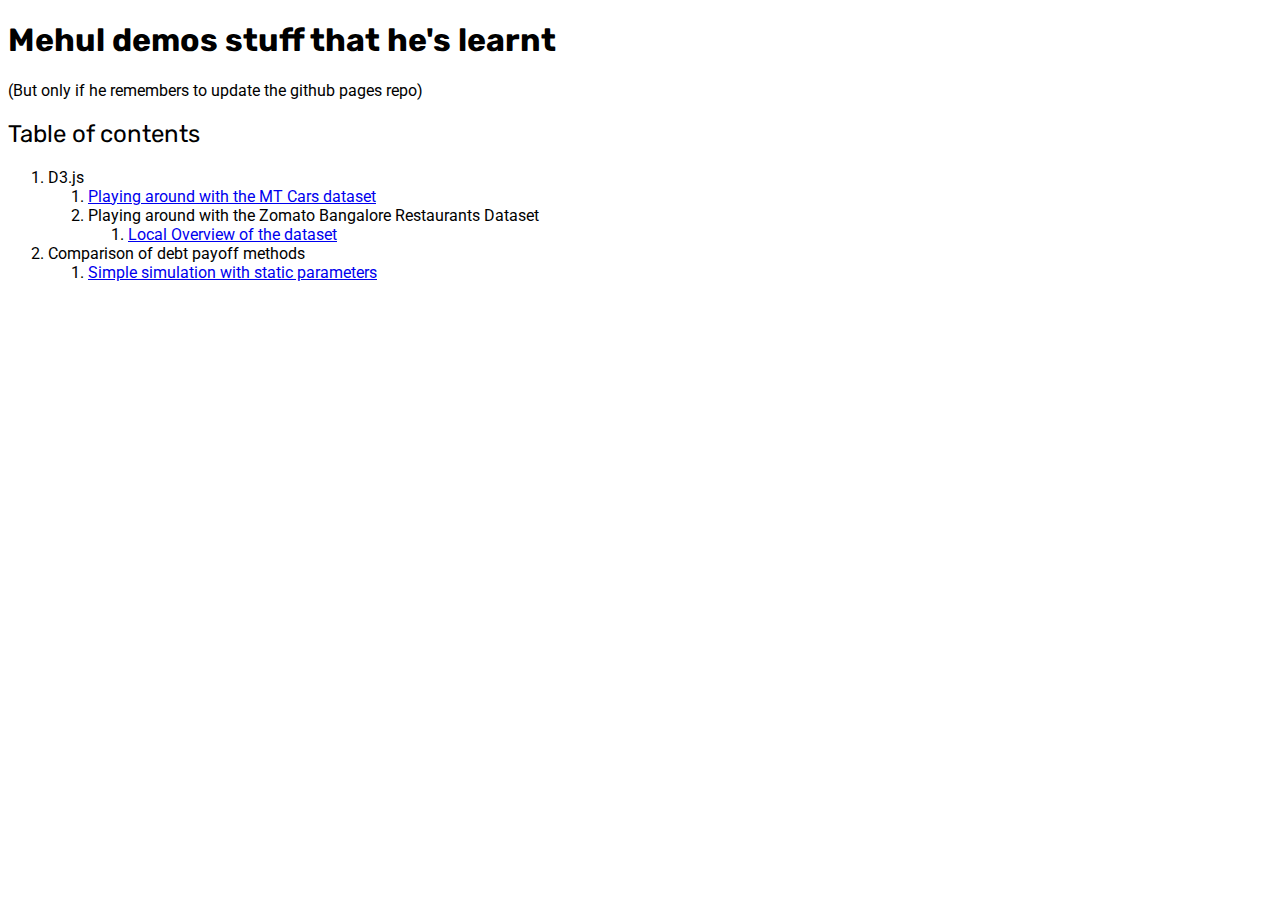
<file: index.html>
<!DOCTYPE html>
<html>
    <head>
        <title>Showcase</title>
        <link href="https://fonts.googleapis.com/css?family=Roboto|Rubik:400,500,700&display=swap" rel="stylesheet"> 

        <script src="https://d3js.org/d3.v5.min.js"></script>

        <link rel="stylesheet" type="text/css" href="/css/base.css">
    </head>
    <body>
        <h1>Mehul demos stuff that he's learnt</h1>
        <p>(But only if he remembers to update the github pages repo)</p>
        <h2>
            Table of contents
        </h2>
        <ol>
            <li>
                <span>D3.js</span>
                <ol>
                    <li><a href="/html/mtcars.html">Playing around with the MT Cars dataset</a></li>
                    <li>
                        <span>Playing around with the Zomato Bangalore Restaurants Dataset</span>
                        <ol>
                            <li><a href="/html/zomato/overview.html">Local Overview of the dataset</a></li>
                        </ol>
                    </li>
                </ol>
            </li>
            <li>
                <span>Comparison of debt payoff methods</span>
                <ol>
                    <li><a href="/html/debt-payoff-comparison.html">Simple simulation with static parameters</a></li>
                </ol>
            </li>
        </ol>
    </body>
</html>
</file>
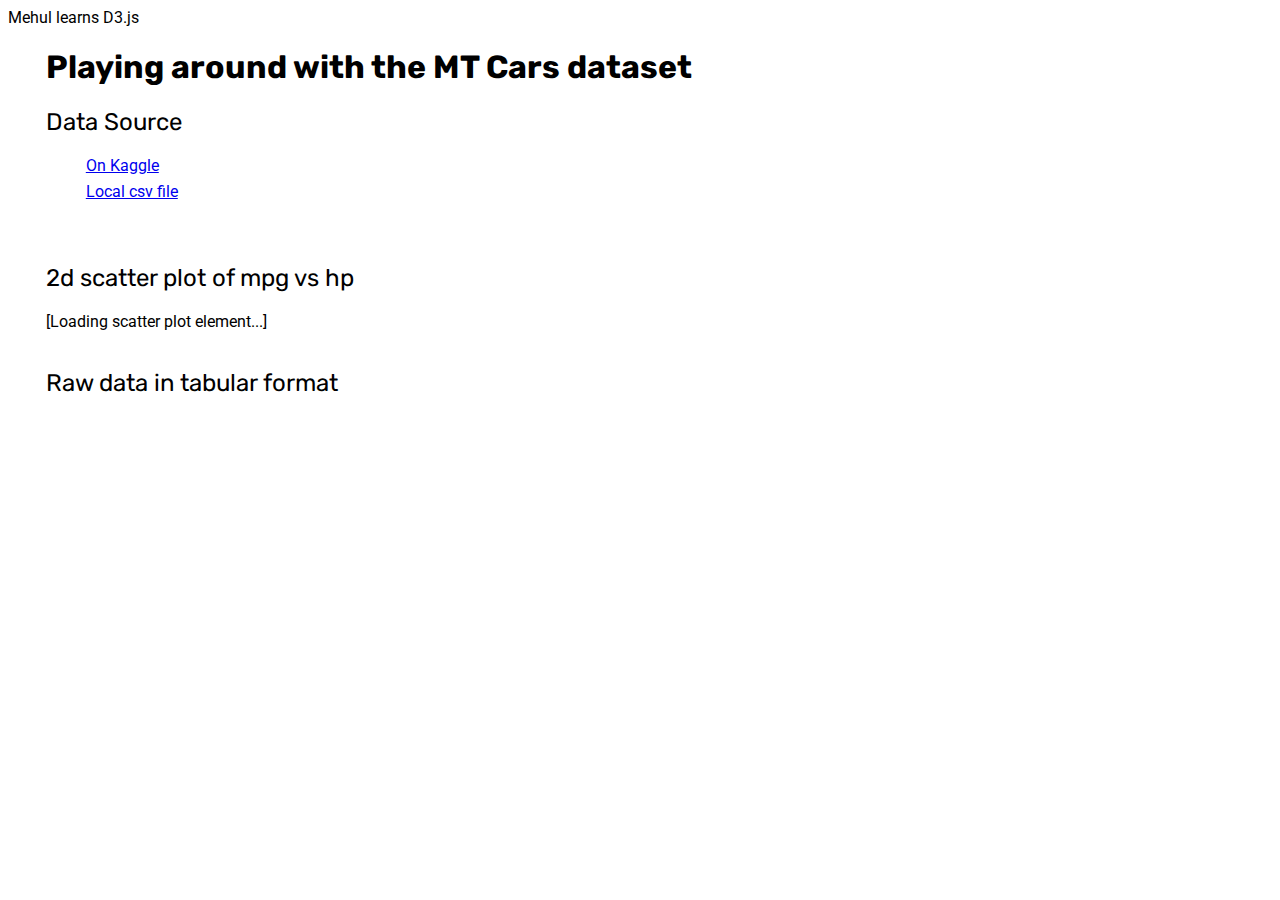
<file: mtcars.html>
<!DOCTYPE html>
<meta charset="utf-8">
<html lang=en>
    <head>
        <link href="https://fonts.googleapis.com/css?family=Roboto|Rubik:400,500,700&display=swap" rel="stylesheet"> 

        <script src="https://d3js.org/d3.v5.min.js"></script>

        <link rel="stylesheet" type="text/css" href="css/base.css">
        <script type="text/javascript" src="js/mtcars.js"></script>
    </head>
    <body>
        <div id='header'>Mehul learns D3.js</div>
        <div id=main_content>
            <h1>Playing around with the MT Cars dataset</h1>

            <div id='debug'></div>

            <div class="content_section">            
                <h2>Data Source</h2>
                <ul>
                    <li><a href="https://www.kaggle.com/lavanya321/mtcars" target="_blank">On Kaggle</a></li>
                    <li><a href="./data/mtcars.csv" target="_blank">Local csv file</a></li>
                </ul>
            </div>

            <div class="content_section">
                <h2>2d scatter plot of mpg vs hp</h2>
            <div id='scatterplot'>[Loading scatter plot element...]</div>
            </div>

            <div class="content_section">
                <h2>Raw data in tabular format</h2>
                <div id='raw_data_table'></div>
            </div>

        </div>
    </body>
</html>
</file>
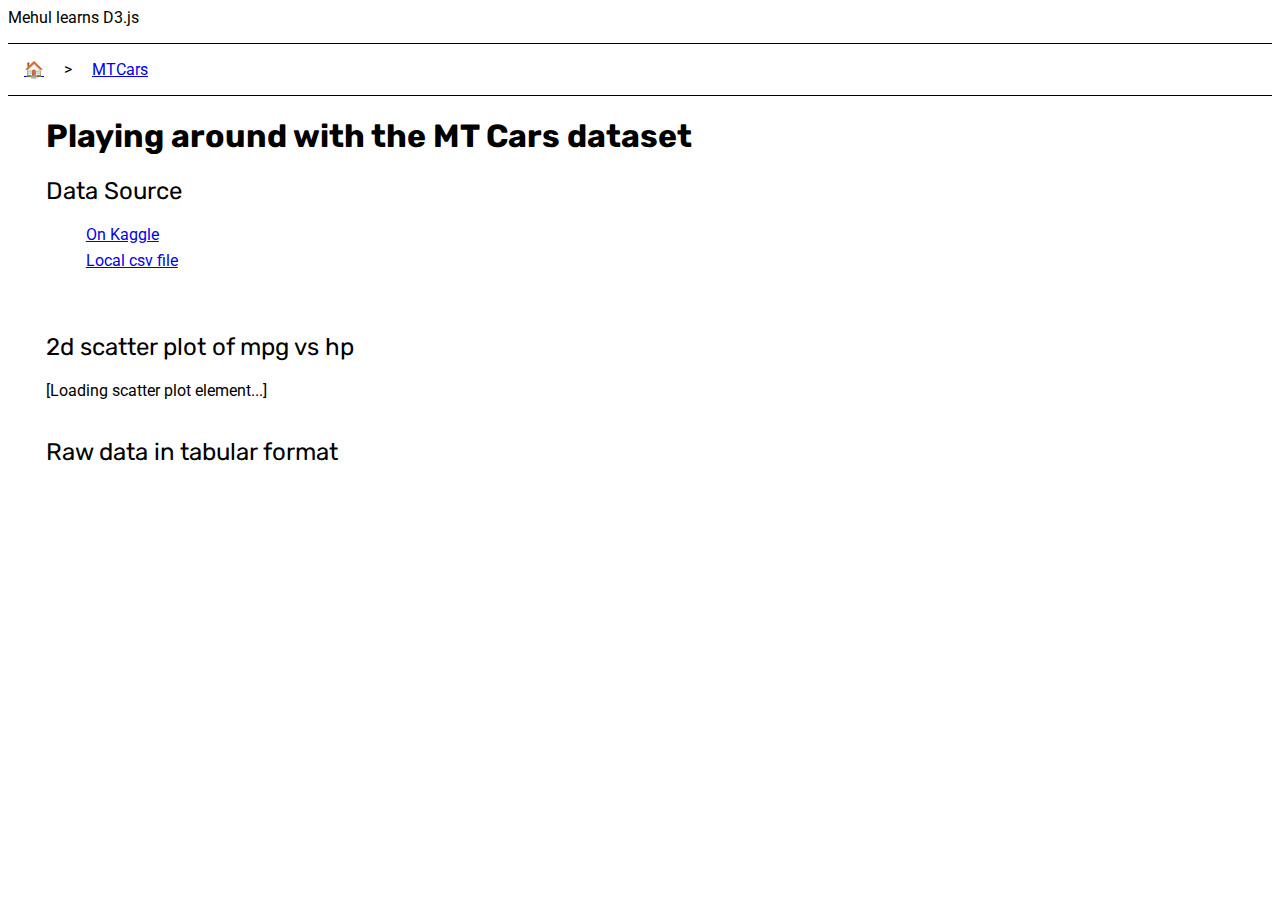
<file: html/mtcars.html>
<!DOCTYPE html>
<meta charset="utf-8">
<html lang=en>
    <head>
        <title>MTCars</title>
        <link href="https://fonts.googleapis.com/css?family=Roboto|Rubik:400,500,700&display=swap" rel="stylesheet"> 

        <script src="https://d3js.org/d3.v5.min.js"></script>

        <link rel="stylesheet" type="text/css" href="/css/base.css">
        <script type="text/javascript" src="/js/mtcars.js"></script>
    </head>
    <body>
        <div id='header'>
            <div id='header_text'>Mehul learns D3.js</div>
            <span class='breadcrumb'>
                <ul>
                    <li><a href='/index.html'>🏠</a></li>
                    <li>></li>
                    <li><a href='/html/mtcars.html'>MTCars</a></li>
                </ul>
            </span>
        </div>
        <div id=main_content>
            <h1>Playing around with the MT Cars dataset</h1>

            <div id='notification'></div>

            <div class="content_section">            
                <h2>Data Source</h2>
                <ul>
                    <li><a href="https://www.kaggle.com/lavanya321/mtcars" target="_blank">On Kaggle</a></li>
                    <li><a href="/data/mtcars.csv" target="_blank">Local csv file</a></li>
                </ul>
            </div>

            <div class="content_section">
                <h2>2d scatter plot of mpg vs hp</h2>
            <div id='scatterplot'>[Loading scatter plot element...]</div>
            </div>

            <div class="content_section">
                <h2>Raw data in tabular format</h2>
                <div id='raw_data_table'></div>
            </div>

        </div>
    </body>
</html>
</file>
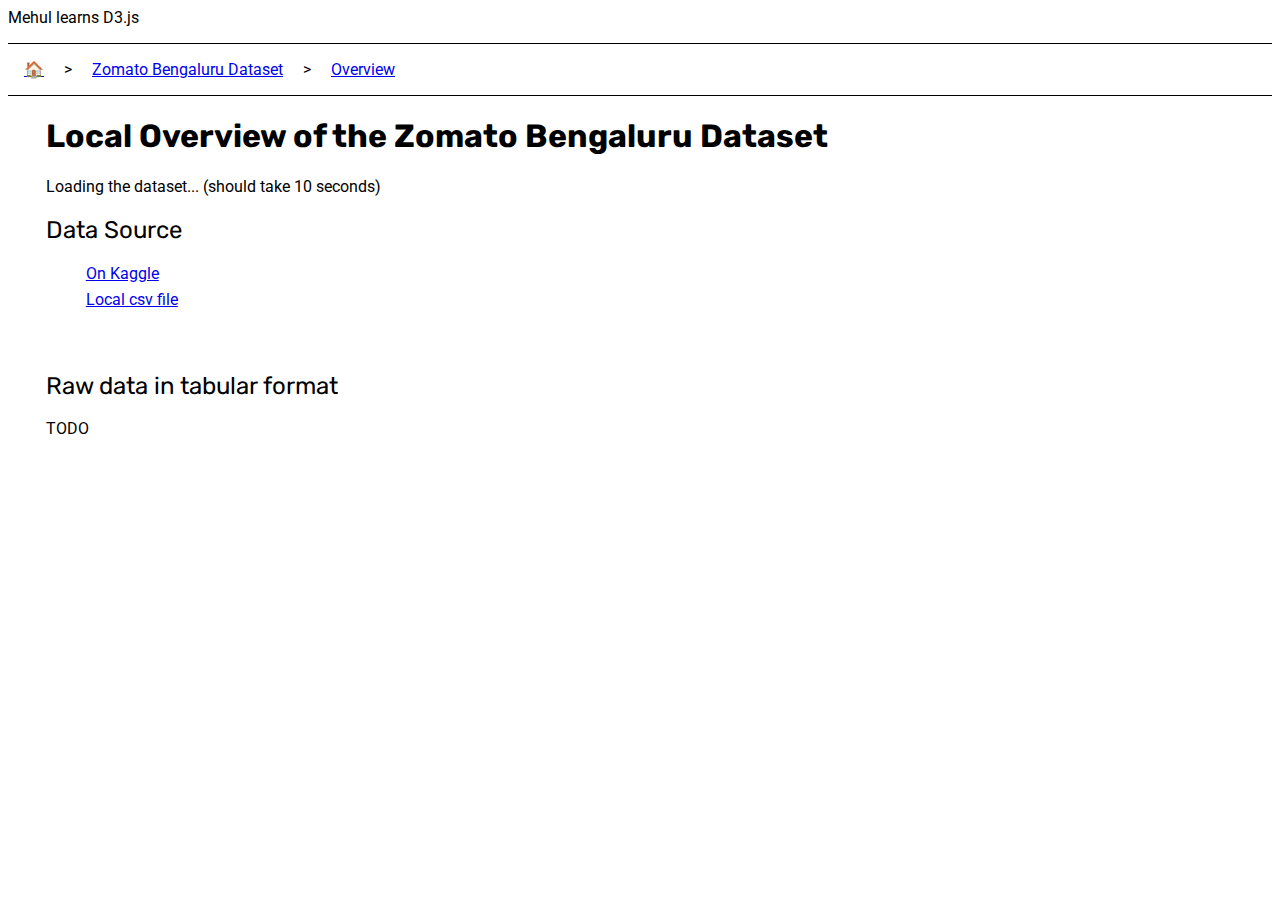
<file: html/zomato/overview.html>
<!DOCTYPE html>
<meta charset="utf-8">
<html lang=en>
    <head>
        <title>Zomato Bengaluru Dataset Overview</title>
        <link href="https://fonts.googleapis.com/css?family=Roboto|Rubik:400,500,700&display=swap" rel="stylesheet"> 

        <script src="https://d3js.org/d3.v5.min.js"></script>

        <link rel="stylesheet" type="text/css" href="/css/base.css">
        <script type="text/javascript" src="/js/zomato.js"></script>
    </head>
    <body>
        <div id='header'>
            <div id='header_text'>Mehul learns D3.js</div>
            <span class='breadcrumb'>
                <ul>
                    <li><a href='/index.html'>🏠</a></li>
                    <li>></li>
                    <li><a href='/html/zomato_index.html'>Zomato Bengaluru Dataset</a></li>
                    <li>></li>
                    <li><a href='/html/zomato/overview.html'>Overview</a></li>
                </ul>
            </span>
        </div>
        <div id=main_content>
            <h1>Local Overview of the Zomato Bengaluru Dataset</h1>

            <div id='notification'></div>

            <div class="content_section">            
                <h2>Data Source</h2>
                <ul>
                    <li><a href="https://www.kaggle.com/lavanya321/mtcars" target="_blank">On Kaggle</a></li>
                    <li><a href="./data/mtcars.csv" target="_blank">Local csv file</a></li>
                </ul>
            </div>

            <div class="content_section">
                <h2>Raw data in tabular format</h2>
                <div id='raw_data_table'>TODO</div>
            </div>

        </div>
    </body>
</html>
</file>
<file: css/base.css>
body {
    font-family: 'Roboto', sans-serif;
    font-weight: 400;
}

#main_content {
    padding-left: 1cm;
}

.content_section {
    padding-bottom: 5mm;
}

.content_section ul li {
    display: block;
    padding-bottom: 2mm;
}

h1 {
    font-family: 'Rubik', sans-serif;
    font-weight: 700;
}

h2 {
    font-family: 'Rubik', sans-serif;
    font-weight: 400;
}

/* Header styling */
#header_text {
    display: block;
    padding-bottom: 1em;
    border-bottom: 1px solid black;
}

.breadcrumb ul{
    margin-left: 0px;
    padding-left: 0px;
    padding-bottom: 1em;
    border-bottom: 1px solid black;
}

.breadcrumb li{
    display : inline;
    padding-left: 1em;
}

/* Styling for SVG elements */

text {
    font-family : sans-serif;
    fill: #000;
    stroke: none;
    font-size: 12px;
    /* Attempting to get anti-aliasing in text */
    text-rendering: optimizeLegibility;
    -webkit-font-smoothing: antialiased;
}

.axis path,
.axis line {
    fill: none;
    stroke: #000;
    shape-rendering: crispEdges;
}

.dot {
    fill: none;
    stroke: none;
    shape-rendering: geometricPrecision;
    opacity: 0.8;
}
</file>
